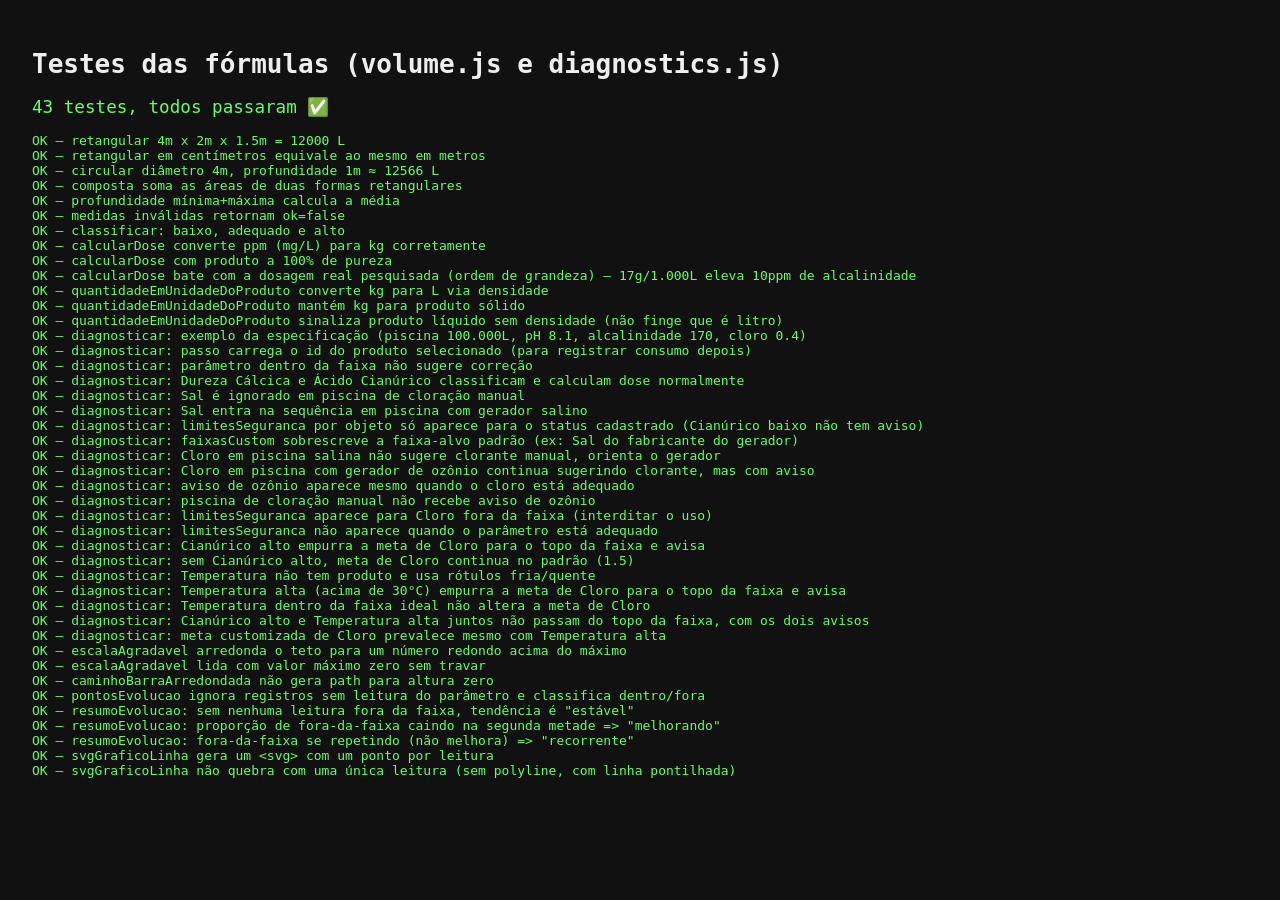
<file: tests.html>
<!doctype html>
<html lang="pt-BR">
<head>
  <meta charset="UTF-8" />
  <title>Testes — Banheza Pool</title>
  <style>
    body { font-family: monospace; padding: 1.5rem; background: #111; color: #eee; }
    .ok { color: #6f6; }
    .fail { color: #f66; font-weight: bold; }
    #resumo { font-size: 1.1rem; margin-bottom: 1rem; }
  </style>
</head>
<body>
  <h1>Testes das fórmulas (volume.js e diagnostics.js)</h1>
  <div id="resumo"></div>
  <div id="saida"></div>

  <script src="js/volume.js"></script>
  <script src="js/diagnostics.js"></script>
  <script src="js/chart.js"></script>
  <script>
    const saida = document.getElementById('saida');
    let total = 0, falhas = 0;

    function aproxIgual(a, b, epsilon = 0.01) {
      return Math.abs(a - b) <= epsilon;
    }

    function teste(nome, fn) {
      total++;
      const linha = document.createElement('div');
      try {
        fn();
        linha.className = 'ok';
        linha.textContent = `OK — ${nome}`;
      } catch (e) {
        falhas++;
        linha.className = 'fail';
        linha.textContent = `FALHOU — ${nome}: ${e.message}`;
      }
      saida.appendChild(linha);
    }

    function assert(cond, msg) {
      if (!cond) throw new Error(msg || 'condição falsa');
    }

    // ---------- volume.js ----------
    teste('retangular 4m x 2m x 1.5m = 12000 L', () => {
      const r = calcularLitragem({
        formas: [{ tipo: 'retangular', unidade: 'm', comprimento: 4, largura: 2 }],
        profundidade: { modo: 'unica', unidade: 'm', unica: 1.5 },
      });
      assert(r.ok, 'esperava ok=true');
      assert(aproxIgual(r.litros, 12000), `esperava ~12000, veio ${r.litros}`);
    });

    teste('retangular em centímetros equivale ao mesmo em metros', () => {
      const emCm = calcularLitragem({
        formas: [{ tipo: 'retangular', unidade: 'cm', comprimento: 400, largura: 200 }],
        profundidade: { modo: 'unica', unidade: 'cm', unica: 150 },
      });
      const emM = calcularLitragem({
        formas: [{ tipo: 'retangular', unidade: 'm', comprimento: 4, largura: 2 }],
        profundidade: { modo: 'unica', unidade: 'm', unica: 1.5 },
      });
      assert(aproxIgual(emCm.litros, emM.litros), `${emCm.litros} != ${emM.litros}`);
    });

    teste('circular diâmetro 4m, profundidade 1m ≈ 12566 L', () => {
      const r = calcularLitragem({
        formas: [{ tipo: 'circular', unidade: 'm', diametro: 4 }],
        profundidade: { modo: 'unica', unidade: 'm', unica: 1 },
      });
      assert(r.ok, 'esperava ok=true');
      assert(aproxIgual(r.litros, 12566.37, 1), `esperava ~12566, veio ${r.litros}`);
    });

    teste('composta soma as áreas de duas formas retangulares', () => {
      const umaForma = calcularLitragem({
        formas: [{ tipo: 'retangular', unidade: 'm', comprimento: 4, largura: 2 }],
        profundidade: { modo: 'unica', unidade: 'm', unica: 1.5 },
      });
      const duasFormas = calcularLitragem({
        formas: [
          { tipo: 'retangular', unidade: 'm', comprimento: 4, largura: 2 },
          { tipo: 'retangular', unidade: 'm', comprimento: 4, largura: 2 },
        ],
        profundidade: { modo: 'unica', unidade: 'm', unica: 1.5 },
      });
      assert(aproxIgual(duasFormas.litros, umaForma.litros * 2), `esperava o dobro, veio ${duasFormas.litros}`);
    });

    teste('profundidade mínima+máxima calcula a média', () => {
      const media = profundidadeMediaMetros({ modo: 'minmax', unidade: 'm', minima: 1, maxima: 2 });
      assert(aproxIgual(media, 1.5), `esperava 1.5, veio ${media}`);
    });

    teste('medidas inválidas retornam ok=false', () => {
      const r = calcularLitragem({
        formas: [{ tipo: 'retangular', unidade: 'm', comprimento: -1, largura: 2 }],
        profundidade: { modo: 'unica', unidade: 'm', unica: 1.5 },
      });
      assert(r.ok === false, 'esperava ok=false para medida negativa');
    });

    // ---------- diagnostics.js ----------
    teste('classificar: baixo, adequado e alto', () => {
      assert(classificar(70, 80, 120) === 'baixo');
      assert(classificar(100, 80, 120) === 'adequado');
      assert(classificar(130, 80, 120) === 'alto');
    });

    teste('calcularDose converte ppm (mg/L) para kg corretamente', () => {
      // 0,2 ppm em 100.000 L = 20.000 mg = 0,02 kg de princípio ativo; produto a 65% -> ÷0,65
      const dose = calcularDose({ variacao: 0.2, volumeLitros: 100000, concentracaoPercentual: 65 });
      assert(aproxIgual(dose, 0.03077, 0.0001), `esperava ~0,03077 kg, veio ${dose}`);
    });

    teste('calcularDose com produto a 100% de pureza', () => {
      // 20 ppm em 100.000 L = 2.000.000 mg = 2 kg de princípio ativo puro
      const dose = calcularDose({ variacao: 20, volumeLitros: 100000, concentracaoPercentual: 100 });
      assert(aproxIgual(dose, 2), `esperava 2 kg, veio ${dose}`);
    });

    teste('calcularDose bate com a dosagem real pesquisada (ordem de grandeza) — 17g/1.000L eleva 10ppm de alcalinidade', () => {
      const doseKg = calcularDose({ variacao: 10, volumeLitros: 1000, concentracaoPercentual: 99 });
      // Não é esperado bater exato (pureza/eficiência real variam) — o que importa é estar na
      // mesma ordem de grandeza da dosagem declarada (17g), não ~1.000x maior como antes da correção.
      assert(doseKg > 0.005 && doseKg < 0.03, `esperava algo entre 5g e 30g, veio ${(doseKg * 1000).toFixed(1)}g`);
    });

    teste('quantidadeEmUnidadeDoProduto converte kg para L via densidade', () => {
      const r = quantidadeEmUnidadeDoProduto(115, { estadoFisico: 'liquido', densidade: 1.15 });
      assert(r.unidade === 'L');
      assert(aproxIgual(r.valor, 100), `esperava 100, veio ${r.valor}`);
    });

    teste('quantidadeEmUnidadeDoProduto mantém kg para produto sólido', () => {
      const r = quantidadeEmUnidadeDoProduto(50, { estadoFisico: 'solido' });
      assert(r.unidade === 'kg' && aproxIgual(r.valor, 50));
    });

    teste('quantidadeEmUnidadeDoProduto sinaliza produto líquido sem densidade (não finge que é litro)', () => {
      const r = quantidadeEmUnidadeDoProduto(90, { estadoFisico: 'liquido', densidade: null });
      assert(r.unidade === 'kg', `esperava 'kg' sem densidade, veio '${r.unidade}'`);
      assert(r.densidadeAusente === true, 'esperava densidadeAusente=true para avisar a interface');
    });

    teste('diagnosticar: exemplo da especificação (piscina 100.000L, pH 8.1, alcalinidade 170, cloro 0.4)', () => {
      const passos = diagnosticar(
        { alcalinidade: 170, ph: 8.1, cloro: 0.4 },
        100000,
        { alcalinidade: {}, ph: {}, cloro: {} }
      );
      assert(passos.length === 3, `esperava 3 passos, veio ${passos.length}`);
      assert(passos[0].parametroId === 'alcalinidade', 'alcalinidade deve vir primeiro');
      assert(passos[1].parametroId === 'ph', 'pH deve vir em segundo');
      assert(passos[2].parametroId === 'cloro', 'cloro deve vir por último');
      assert(passos[0].status === 'alto' && passos[0].direcao === 'descer');
      assert(passos[1].status === 'alto' && passos[1].direcao === 'descer');
      assert(passos[2].status === 'baixo' && passos[2].direcao === 'subir');
    });

    teste('diagnosticar: passo carrega o id do produto selecionado (para registrar consumo depois)', () => {
      const produtoCloro = { id: 'prod-1', nomeComercial: 'Cloro Teste', concentracao: 65, estadoFisico: 'solido' };
      const passos = diagnosticar(
        { alcalinidade: 100, ph: 7.4, cloro: 0.2 },
        50000,
        { alcalinidade: {}, ph: {}, cloro: { subir: produtoCloro } }
      );
      const passoCloro = passos.find((p) => p.parametroId === 'cloro');
      assert(passoCloro.produtoId === 'prod-1', `esperava produtoId 'prod-1', veio ${passoCloro.produtoId}`);
    });

    teste('diagnosticar: parâmetro dentro da faixa não sugere correção', () => {
      const passos = diagnosticar({ alcalinidade: 100, ph: 7.4, cloro: 1.5 }, 50000, { alcalinidade: {}, ph: {}, cloro: {} });
      passos.forEach((p) => assert(p.status === 'adequado', `${p.parametroId} deveria ser adequado`));
    });

    teste('diagnosticar: Dureza Cálcica e Ácido Cianúrico classificam e calculam dose normalmente', () => {
      const produtoDureza = { id: 'dureza-1', nomeComercial: 'Dureza Teste', concentracao: 90, estadoFisico: 'solido' };
      const produtoCya = { id: 'cya-1', nomeComercial: 'Estabilizante Teste', concentracao: 99, estadoFisico: 'solido' };
      const passos = diagnosticar(
        { dureza: 150, cianurico: 60 },
        50000,
        { dureza: { subir: produtoDureza }, cianurico: { descer: null } }
      );
      const passoDureza = passos.find((p) => p.parametroId === 'dureza');
      const passoCya = passos.find((p) => p.parametroId === 'cianurico');
      assert(passoDureza.status === 'baixo' && passoDureza.direcao === 'subir', 'dureza 150 deveria ser baixa e pedir subir');
      assert(passoDureza.dose && passoDureza.dose.valor > 0, 'esperava dose calculada para dureza');
      assert(passoCya.status === 'alto' && passoCya.direcao === 'descer', 'cianúrico 60 deveria ser alto e pedir descer');
    });

    teste('diagnosticar: Sal é ignorado em piscina de cloração manual', () => {
      const passos = diagnosticar({ sal: 1000 }, 50000, {}, { sistemaDesinfeccao: 'manual' });
      assert(passos.length === 0, `esperava 0 passos (sal não se aplica), veio ${passos.length}`);
    });

    teste('diagnosticar: Sal entra na sequência em piscina com gerador salino', () => {
      const passos = diagnosticar({ sal: 1000 }, 50000, {}, { sistemaDesinfeccao: 'salino' });
      assert(passos.length === 1 && passos[0].parametroId === 'sal', 'esperava o passo de sal');
      assert(passos[0].status === 'baixo', 'sal 1000 deveria ser baixo (abaixo de 2.700 ppm)');
      assert(passos[0].limitesSeguranca === 'limite.sal.baixo', `esperava a chave de tradução do limite de sal baixo, veio ${passos[0].limitesSeguranca}`);
    });

    teste('diagnosticar: limitesSeguranca por objeto só aparece para o status cadastrado (Cianúrico baixo não tem aviso)', () => {
      const passos = diagnosticar({ cianurico: 10 }, 50000, {});
      const passo = passos.find((p) => p.parametroId === 'cianurico');
      assert(passo.status === 'baixo', 'esperava cianúrico baixo (10ppm)');
      assert(passo.limitesSeguranca === null, 'cianúrico baixo não tem limite de segurança cadastrado (só "alto")');
    });

    teste('diagnosticar: faixasCustom sobrescreve a faixa-alvo padrão (ex: Sal do fabricante do gerador)', () => {
      const passos = diagnosticar(
        { sal: 2000 },
        50000,
        {},
        { sistemaDesinfeccao: 'salino', faixasCustom: { sal: { min: 1500, max: 2500 } } }
      );
      assert(passos[0].status === 'adequado', 'sal 2000 deveria ser adequado com a faixa customizada 1.500-2.500');
    });

    teste('diagnosticar: Cloro em piscina salina não sugere clorante manual, orienta o gerador', () => {
      const passos = diagnosticar({ cloro: 0.2 }, 50000, {}, { sistemaDesinfeccao: 'salino' });
      const passoCloro = passos.find((p) => p.parametroId === 'cloro');
      assert(passoCloro.semProduto === true, 'esperava semProduto=true para cloro em piscina salina');
      assert(!passoCloro.produto, 'não deveria sugerir produto clorante em piscina salina');
      assert(typeof passoCloro.instrucaoGeradorSalino === 'string' && passoCloro.instrucaoGeradorSalino.length > 0);
    });

    teste('diagnosticar: Cloro em piscina com gerador de ozônio continua sugerindo clorante, mas com aviso', () => {
      const produtoCloro = { id: 'prod-cloro', nomeComercial: 'Cloro Teste', concentracao: 65, estadoFisico: 'solido' };
      const passos = diagnosticar({ cloro: 0.2 }, 50000, { cloro: { subir: produtoCloro } }, { sistemaDesinfeccao: 'ozonio' });
      const passoCloro = passos.find((p) => p.parametroId === 'cloro');
      assert(!passoCloro.semProduto, 'ozônio não deveria desativar a sugestão de clorante');
      assert(passoCloro.produtoId === 'prod-cloro', 'esperava que o clorante cadastrado ainda fosse sugerido');
      assert(passoCloro.avisos && passoCloro.avisos.length === 1, 'esperava um aviso sobre ozônio');
    });

    teste('diagnosticar: aviso de ozônio aparece mesmo quando o cloro está adequado', () => {
      const passos = diagnosticar({ cloro: 1.5 }, 50000, {}, { sistemaDesinfeccao: 'ozonio' });
      const passoCloro = passos.find((p) => p.parametroId === 'cloro');
      assert(passoCloro.status === 'adequado', 'esperava status adequado para 1.5 ppm');
      assert(passoCloro.avisos && passoCloro.avisos.length === 1, 'aviso de ozônio deveria aparecer mesmo com cloro adequado');
    });

    teste('diagnosticar: piscina de cloração manual não recebe aviso de ozônio', () => {
      const passos = diagnosticar({ cloro: 0.2 }, 50000, {}, { sistemaDesinfeccao: 'manual' });
      const passoCloro = passos.find((p) => p.parametroId === 'cloro');
      assert(!passoCloro.avisos, 'não deveria haver aviso de ozônio para piscina manual');
    });

    teste('diagnosticar: limitesSeguranca aparece para Cloro fora da faixa (interditar o uso)', () => {
      const passos = diagnosticar({ cloro: 0.2 }, 50000, {});
      const passoCloro = passos.find((p) => p.parametroId === 'cloro');
      assert(passoCloro.limitesSeguranca === 'limite.cloro.baixo', `esperava a chave de tradução do limite de cloro baixo, veio: ${passoCloro.limitesSeguranca}`);
    });

    teste('diagnosticar: limitesSeguranca não aparece quando o parâmetro está adequado', () => {
      const passos = diagnosticar({ cloro: 1.5 }, 50000, {});
      const passoCloro = passos.find((p) => p.parametroId === 'cloro');
      assert(passoCloro.limitesSeguranca === undefined, 'não deveria haver limitesSeguranca para status adequado');
    });

    teste('diagnosticar: Cianúrico alto empurra a meta de Cloro para o topo da faixa e avisa', () => {
      const produtoCloro = { id: 'prod-cloro-2', nomeComercial: 'Cloro Teste 2', concentracao: 65, estadoFisico: 'solido' };
      const passos = diagnosticar({ cianurico: 80, cloro: 1.5 }, 50000, { cloro: { subir: produtoCloro } });
      const passoCianurico = passos.find((p) => p.parametroId === 'cianurico');
      const passoCloro = passos.find((p) => p.parametroId === 'cloro');
      assert(passoCianurico.status === 'alto', 'esperava cianúrico alto (80ppm)');
      assert(passoCloro.status === 'adequado', 'cloro 1,5 ainda é adequado pela faixa padrão');
      assert(passoCloro.avisos && passoCloro.avisos.includes('avisoCianuricoAlto.cloro'), 'esperava a chave de aviso de chlorine lock no passo de cloro');
    });

    teste('diagnosticar: sem Cianúrico alto, meta de Cloro continua no padrão (1.5)', () => {
      const produtoCloro = { id: 'prod-cloro-3', nomeComercial: 'Cloro Teste 3', concentracao: 65, estadoFisico: 'solido' };
      const passos = diagnosticar({ cloro: 0.2 }, 50000, { cloro: { subir: produtoCloro } });
      const passoCloro = passos.find((p) => p.parametroId === 'cloro');
      assert(aproxIgual(passoCloro.meta, 1.5), `esperava meta 1.5, veio ${passoCloro.meta}`);
    });

    teste('diagnosticar: Temperatura não tem produto e usa rótulos fria/quente', () => {
      const passos = diagnosticar({ temperatura: 22 }, 50000, {});
      const passoTemp = passos.find((p) => p.parametroId === 'temperatura');
      assert(passoTemp.semProduto === true, 'temperatura não deveria ter produto/dose');
      assert(passoTemp.rotuloStatus === 'rotulo.temperatura.baixo', `esperava a chave de tradução do rótulo frio, veio '${passoTemp.rotuloStatus}'`);
      assert(typeof passoTemp.instrucaoOperacional === 'string' && passoTemp.instrucaoOperacional.length > 0);
    });

    teste('diagnosticar: Temperatura alta (acima de 30°C) empurra a meta de Cloro para o topo da faixa e avisa', () => {
      const produtoCloro = { id: 'prod-cloro-4', nomeComercial: 'Cloro Teste 4', concentracao: 65, estadoFisico: 'solido' };
      const passos = diagnosticar({ temperatura: 32, cloro: 0.3 }, 50000, { cloro: { subir: produtoCloro } });
      const passoTemp = passos.find((p) => p.parametroId === 'temperatura');
      const passoCloro = passos.find((p) => p.parametroId === 'cloro');
      assert(passoTemp.status === 'alto', 'esperava temperatura alta (32°C)');
      assert(passoCloro.status === 'baixo', 'cloro 0,3 está baixo pela faixa padrão (0,5–3)');
      assert(aproxIgual(passoCloro.meta, 3), `esperava meta ajustada pro topo da faixa (3), veio ${passoCloro.meta}`);
      assert(passoCloro.avisos && passoCloro.avisos.includes('avisoTemperaturaAlta.cloro'), 'esperava a chave de aviso de temperatura alta no passo de cloro');
    });

    teste('diagnosticar: Temperatura dentro da faixa ideal não altera a meta de Cloro', () => {
      const passos = diagnosticar({ temperatura: 28, cloro: 0.2 }, 50000, {});
      const passoCloro = passos.find((p) => p.parametroId === 'cloro');
      assert(aproxIgual(passoCloro.meta, 1.5), `esperava meta padrão 1.5, veio ${passoCloro.meta}`);
      assert(!passoCloro.avisos, 'não deveria haver aviso de temperatura alta com 28°C (dentro da faixa)');
    });

    teste('diagnosticar: Cianúrico alto e Temperatura alta juntos não passam do topo da faixa, com os dois avisos', () => {
      const produtoCloro = { id: 'prod-cloro-5', nomeComercial: 'Cloro Teste 5', concentracao: 65, estadoFisico: 'solido' };
      const passos = diagnosticar({ cianurico: 80, temperatura: 33, cloro: 0.3 }, 50000, { cloro: { subir: produtoCloro } });
      const passoCloro = passos.find((p) => p.parametroId === 'cloro');
      assert(aproxIgual(passoCloro.meta, 3), `esperava meta ainda no topo da faixa (3), veio ${passoCloro.meta}`);
      assert(passoCloro.avisos.includes('avisoCianuricoAlto.cloro') && passoCloro.avisos.includes('avisoTemperaturaAlta.cloro'), 'esperava os dois avisos (cianúrico e temperatura) no passo de cloro');
    });

    teste('diagnosticar: meta customizada de Cloro prevalece mesmo com Temperatura alta', () => {
      const passos = diagnosticar({ temperatura: 32, cloro: 0.3 }, 50000, {}, { metasCustom: { cloro: 2 } });
      const passoCloro = passos.find((p) => p.parametroId === 'cloro');
      assert(aproxIgual(passoCloro.meta, 2), `esperava a meta customizada (2), veio ${passoCloro.meta}`);
    });

    // ---------- chart.js ----------
    teste('escalaAgradavel arredonda o teto para um número redondo acima do máximo', () => {
      const r = escalaAgradavel(62);
      assert(r.max >= 62, `teto ${r.max} deveria ser >= 62`);
      assert(r.max % r.passo === 0 || aproxIgual(r.max % r.passo, 0), 'teto deveria ser múltiplo do passo');
    });

    teste('escalaAgradavel lida com valor máximo zero sem travar', () => {
      const r = escalaAgradavel(0);
      assert(r.max > 0, 'esperava um teto positivo mesmo sem dados');
    });

    teste('caminhoBarraArredondada não gera path para altura zero', () => {
      assert(caminhoBarraArredondada(0, 0, 20, 0, 4) === '', 'altura zero deveria retornar path vazio');
    });

    teste('pontosEvolucao ignora registros sem leitura do parâmetro e classifica dentro/fora', () => {
      const registros = [
        { data: '2026-01-01T00:00:00Z', leituras: { ph: 7.4 } },
        { data: '2026-01-05T00:00:00Z', leituras: { alcalinidade: 100 } },
        { data: '2026-01-10T00:00:00Z', leituras: { ph: 8.2 } },
      ];
      const pontos = pontosEvolucao(registros, 'ph', { min: 7.2, max: 7.6 });
      assert(pontos.length === 2, `esperava 2 pontos de pH (ignorando o registro sem leitura de pH), veio ${pontos.length}`);
      assert(pontos[0].dentro === true, 'primeira leitura de pH (7.4) deveria estar dentro da faixa');
      assert(pontos[1].dentro === false, 'segunda leitura de pH (8.2) deveria estar fora da faixa');
    });

    teste('resumoEvolucao: sem nenhuma leitura fora da faixa, tendência é "estável"', () => {
      const pontos = pontosEvolucao(
        [{ data: '2026-01-01', leituras: { ph: 7.3 } }, { data: '2026-01-08', leituras: { ph: 7.5 } }],
        'ph', { min: 7.2, max: 7.6 }
      );
      const r = resumoEvolucao(pontos);
      assert(r.fora === 0 && r.tendencia === 'estavel', `esperava tendência estável sem leituras fora, veio ${r.tendencia}`);
    });

    teste('resumoEvolucao: proporção de fora-da-faixa caindo na segunda metade => "melhorando"', () => {
      const registros = [
        { data: '2026-01-01', leituras: { ph: 8.2 } }, // fora
        { data: '2026-01-05', leituras: { ph: 8.1 } }, // fora
        { data: '2026-01-10', leituras: { ph: 7.4 } }, // dentro
        { data: '2026-01-15', leituras: { ph: 7.5 } }, // dentro
      ];
      const pontos = pontosEvolucao(registros, 'ph', { min: 7.2, max: 7.6 });
      const r = resumoEvolucao(pontos);
      assert(r.tendencia === 'melhorando', `esperava "melhorando" (fora caiu de 100% pra 0%), veio ${r.tendencia}`);
    });

    teste('resumoEvolucao: fora-da-faixa se repetindo (não melhora) => "recorrente"', () => {
      const registros = [
        { data: '2026-01-01', leituras: { cloro: 0.2 } }, // fora
        { data: '2026-01-05', leituras: { cloro: 1.5 } }, // dentro
        { data: '2026-01-10', leituras: { cloro: 0.1 } }, // fora
        { data: '2026-01-15', leituras: { cloro: 0.3 } }, // fora
      ];
      const pontos = pontosEvolucao(registros, 'cloro', { min: 0.5, max: 3 });
      const r = resumoEvolucao(pontos);
      assert(r.tendencia === 'recorrente', `esperava "recorrente" (fora não caiu na 2a metade), veio ${r.tendencia}`);
    });

    teste('svgGraficoLinha gera um <svg> com um ponto por leitura', () => {
      const pontos = pontosEvolucao(
        [{ data: '2026-01-01', leituras: { ph: 7.3 } }, { data: '2026-01-08', leituras: { ph: 8.1 } }],
        'ph', { min: 7.2, max: 7.6 }
      );
      const svg = svgGraficoLinha(pontos, { min: 7.2, max: 7.6 }, (v) => v.toFixed(1));
      assert(svg.startsWith('<svg'), 'esperava uma string começando com <svg');
      const numCirculos = (svg.match(/<circle/g) || []).length;
      assert(numCirculos === 2, `esperava 2 <circle> (um por leitura), veio ${numCirculos}`);
      assert(svg.includes('<polyline'), 'esperava uma <polyline> ligando os pontos (mais de 1 leitura)');
    });

    teste('svgGraficoLinha não quebra com uma única leitura (sem polyline, com linha pontilhada)', () => {
      const pontos = pontosEvolucao([{ data: '2026-01-01', leituras: { ph: 7.3 } }], 'ph', { min: 7.2, max: 7.6 });
      const svg = svgGraficoLinha(pontos, { min: 7.2, max: 7.6 }, (v) => v.toFixed(1));
      assert(!svg.includes('<polyline'), 'com 1 ponto só não deveria ter polyline');
      assert((svg.match(/<circle/g) || []).length === 1, 'esperava 1 <circle>');
    });

    document.getElementById('resumo').innerHTML =
      falhas === 0
        ? `<span class="ok">${total} testes, todos passaram ✅</span>`
        : `<span class="fail">${falhas} de ${total} testes falharam ❌</span>`;
  </script>
</body>
</html>
</file>
